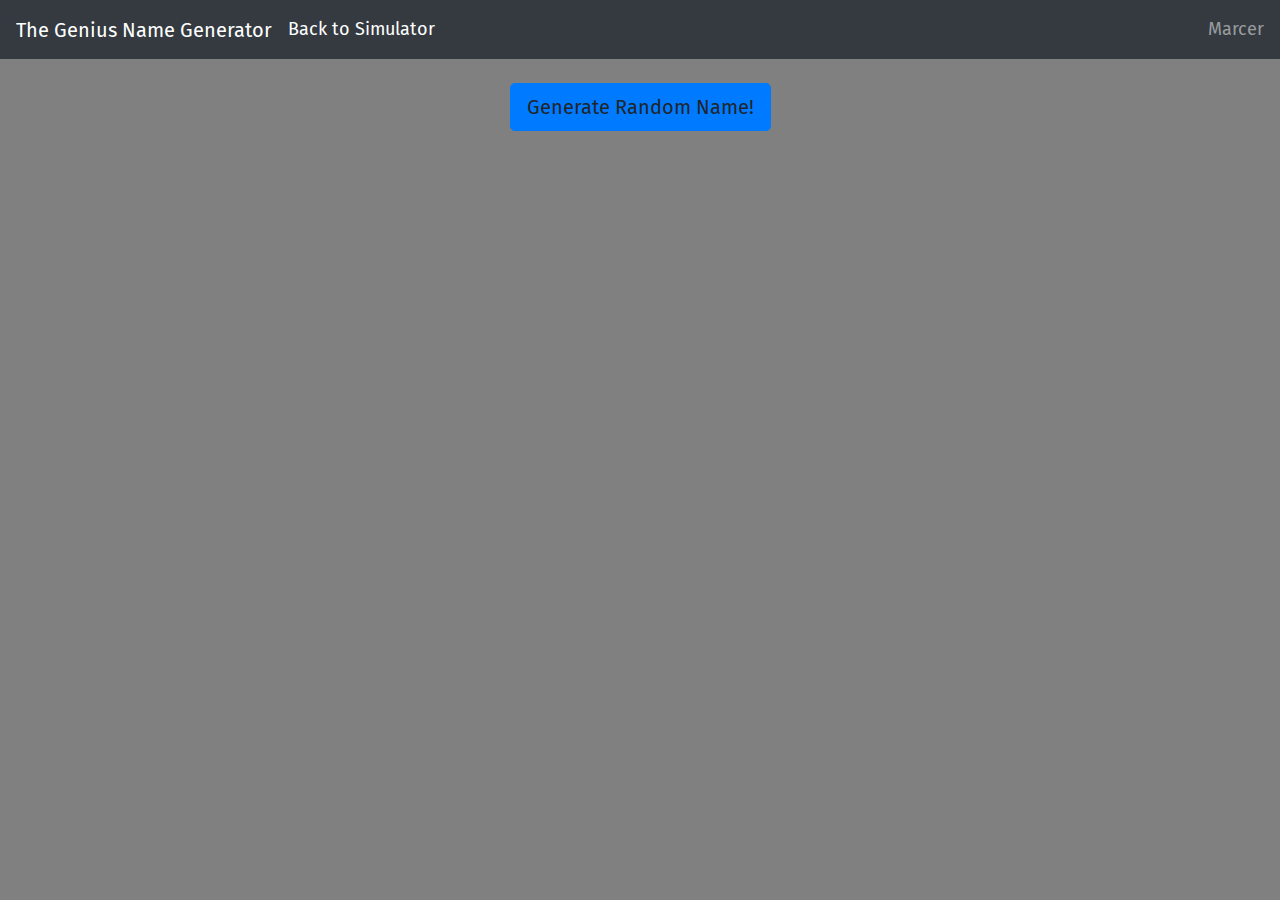
<file: names.html>
<!DOCTYPE html>
<html lang="en">

  <head>
    <meta charset="utf-8">
    <meta name="viewport" content="width=device-width, initial-scale=1, shrink-to-fit=no">
    <link rel="stylesheet" type="text/css" href="static/style.css">
    <link rel="icon" type="image/png" href="static/garnet.png"/>
    <script src="static/globals.js"></script>
    <!-- Bootstrap -->
    <link rel="stylesheet" href="https://stackpath.bootstrapcdn.com/bootstrap/4.4.1/css/bootstrap.min.css" integrity="sha384-Vkoo8x4CGsO3+Hhxv8T/Q5PaXtkKtu6ug5TOeNV6gBiFeWPGFN9MuhOf23Q9Ifjh" crossorigin="anonymous">

    <title>The Genius Name Generator</title>
  </head>

  <body>
    <nav class="navbar navbar-expand-xl navbar-dark bg-dark">
      <a class="navbar-brand">The Genius Name Generator</a>

      <ul class="navbar-nav mr-auto">
        <li class="nav-item mr-md-3">
          <a class="navbar-link" href="./index.html" style="color: white;">Back to Simulator</a>
        </li>
      </ul>
        <span class="navbar-text">Marcer</span>
    </nav>

    <div class="mb-2"></div>

    <div class="d-flex justify-content-center">
        <a type="button" class="btn btn-primary btn-lg mt-3" id="generate" onclick="generate()"">Generate Random Name!</a>
      <div class="mt-2"></div>
    </div>

    <div class="d-flex justify-content-center">
      <div id="announcements" class="mt-3">Today's Main Match is...</div>
    </div>

    <div class="d-flex justify-content-center">
      <div id="title" class="mt-1"></div>
    </div>

    <script src="https://code.jquery.com/jquery-3.4.1.slim.min.js" integrity="sha384-J6qa4849blE2+poT4WnyKhv5vZF5SrPo0iEjwBvKU7imGFAV0wwj1yYfoRSJoZ+n" crossorigin="anonymous"></script>
    <script src="https://cdn.jsdelivr.net/npm/popper.js@1.16.0/dist/umd/popper.min.js" integrity="sha384-Q6E9RHvbIyZFJoft+2mJbHaEWldlvI9IOYy5n3zV9zzTtmI3UksdQRVvoxMfooAo" crossorigin="anonymous"></script>
    <script src="https://stackpath.bootstrapcdn.com/bootstrap/4.4.1/js/bootstrap.min.js" integrity="sha384-wfSDF2E50Y2D1uUdj0O3uMBJnjuUD4Ih7YwaYd1iqfktj0Uod8GCExl3Og8ifwB6" crossorigin="anonymous"></script>
  </body>
</html>

<script>

function generate() {
  const title = document.getElementById("title");
  const announcement = document.getElementById("announcements");
  var name = generateMainMatchName();
  announcements.style.display = "block";
  title.style.display = "block";
  title.style.fontSize = "36px";
  title.innerHTML = name;
}

</script>
</file>
<file: static/style.css>
@import url('https://fonts.googleapis.com/css?family=Fira+Sans&display=swap');

body {
  font-family: 'Fira Sans', serif !important;
  font-size: 18px !important;
  background-color: grey !important;
}

#title {
  display: none;
  white-space: pre-line;
  font-size: 28px;
}

#announcements {
  display: none;
  white-space: pre-line;
  font-size: 18px;
}

#results {
  text-align: center;
  table-layout: fixed;
  width: 100%;
  background-color: white;
}

#warning {
  color: red;
}

td {
  width: 6.4%;
  white-space: nowrap;
  overflow: hidden;
}

.first {
  width: 10.4%;
}

.list {
  display: none;
  white-space: pre-line;
  font-size: 0.9vw;
}

.divider-col {
  border-right: 1px solid black;
}

.divider-row {
  border-bottom: 1px solid black;
}

.win {
  background-color: #00ff00;
}

.imm {
  background-color: #baff00;
}

.dmo {
  background-color: #ff9900;
}

.ec {
  background-color: #ea9999;
}

.elim {
  background-color: #ff0000;
}

.support {
  background-color: #fff2cc;
}
</file>
